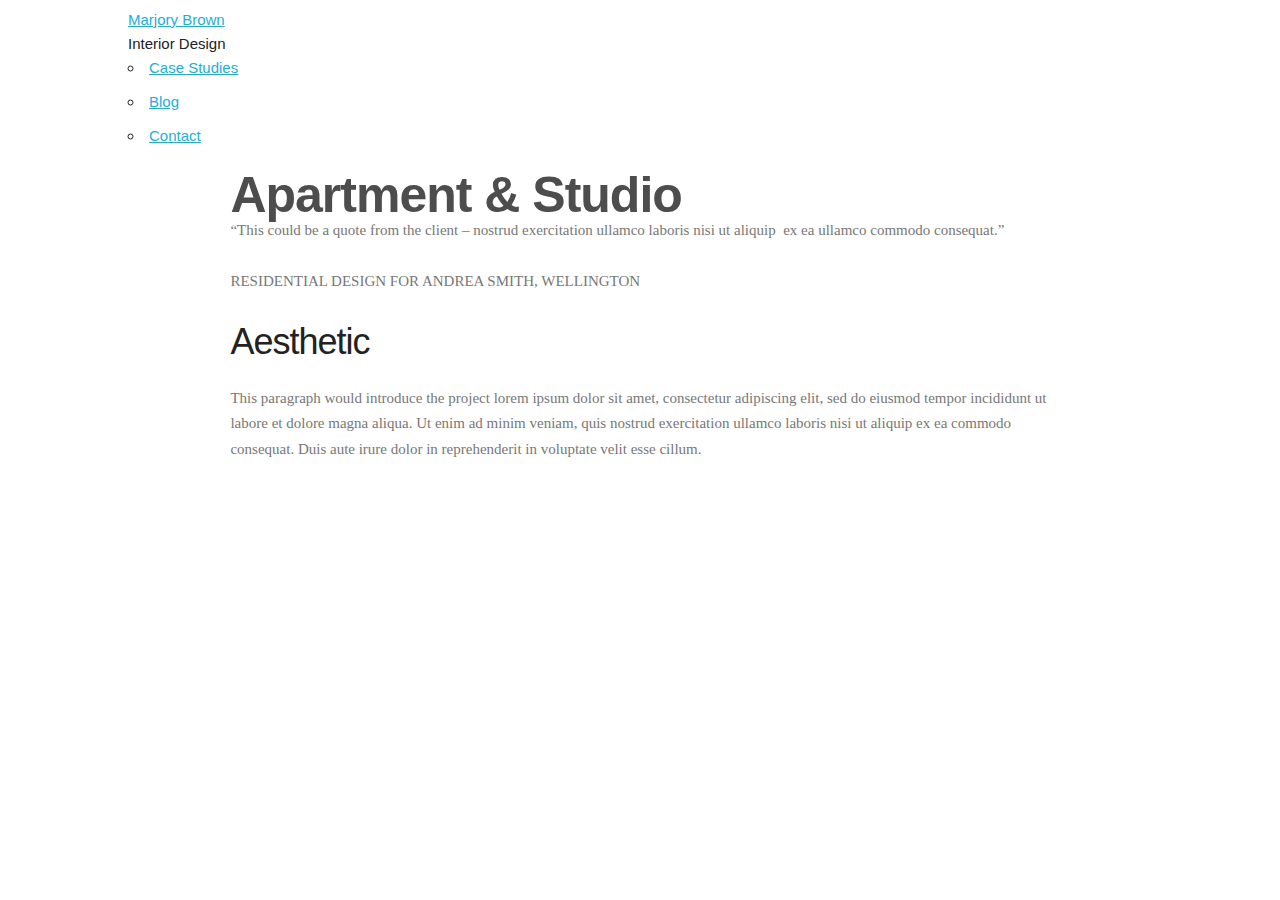
<file: case-studies/case-study-1.html>
<!DOCTYPE HTML>
<html>

<head>
	<meta charset="UTF-8">
	<title>Marjory Brown – Interior Designer</title>
	<link rel="stylesheet" href="../css/style.css" />
</head>

<body id="home">

	<header>
		<a id="logo" href="../index.html">Marjory Brown</a>
		<div id="slogan">Interior Design</div>
		<nav>
			<ul>
				<li><a href="../case-studies.html">Case Studies</a></li>
				<li><a href="/mb/blog/index.php">Blog</a></li>
				<li><a href="../contact.html">Contact</a></li>
			</ul>
		</nav>
	</header>

	<section class="container">
		<article>
			<h1>Apartment & Studio</h1>
			<p> “This could be a quote from the client – nostrud exercitation ullamco laboris nisi ut aliquip  ex ea ullamco commodo consequat.”</p>
			<p>RESIDENTIAL DESIGN FOR ANDREA SMITH, WELLINGTON</p>
		</article>
		<article>
			<h3>Aesthetic</h3>
			<p>This paragraph would introduce the project lorem ipsum dolor sit amet, consectetur adipiscing elit, sed do eiusmod tempor incididunt ut labore et dolore magna aliqua. Ut enim ad minim veniam, quis nostrud exercitation ullamco laboris nisi ut aliquip ex ea commodo consequat. Duis aute irure dolor in reprehenderit in voluptate velit esse cillum.</p>
		</article>
	</section>

	<footer class="container">
	</footer>

</body>

</html>
</file>
<file: css/style.css>
@charset "UTF-8";
body {
  width: 80%;
  margin-left: auto;
  margin-right: auto; }

.grid {
  width: 15%;
  margin-top: 5%; }

/* Case Studies */
img {
  float: left; }

/*
* Skeleton V2.0.4
* Copyright 2014, Dave Gamache
* www.getskeleton.com
* Free to use under the MIT license.
* http://www.opensource.org/licenses/mit-license.php
* 12/29/2014
*/
/* Table of contents
––––––––––––––––––––––––––––––––––––––––––––––––––
- Grid
- Base Styles
- Typography
- Links
- Buttons
- Forms
- Lists
- Code
- Tables
- Spacing
- Utilities
- Clearing
- Media Queries
*/
/* Grid
–––––––––––––––––––––––––––––––––––––––––––––––––– */
.container {
  position: relative;
  width: 100%;
  max-width: 1600px;
  margin: 0 auto;
  padding: 0 20px;
  box-sizing: border-box; }

.column,
.columns {
  width: 100%;
  float: left;
  box-sizing: border-box; }

/* For devices larger than 400px */
@media (min-width: 400px) {
  .container {
    width: 85%;
    padding: 0; } }
/* For devices larger than 550px */
@media (min-width: 550px) {
  .container {
    width: 80%; }

  .column,
  .columns {
    margin-left: 4%; }

  .column:first-child,
  .columns:first-child {
    margin-left: 0; }

  .one.column,
  .one.columns {
    width: 4.66666666667%; }

  .two.columns {
    width: 13.3333333333%; }

  .three.columns {
    width: 22%; }

  .four.columns {
    width: 30.6666666667%; }

  .five.columns {
    width: 39.3333333333%; }

  .six.columns {
    width: 48%; }

  .seven.columns {
    width: 56.6666666667%; }

  .eight.columns {
    width: 65.3333333333%; }

  .nine.columns {
    width: 74.0%; }

  .ten.columns {
    width: 82.6666666667%; }

  .eleven.columns {
    width: 91.3333333333%; }

  .twelve.columns {
    width: 100%;
    margin-left: 0; }

  .one-third.column {
    width: 30.6666666667%; }

  .two-thirds.column {
    width: 65.3333333333%; }

  .one-half.column {
    width: 48%; }

  /* Offsets */
  .offset-by-one.column,
  .offset-by-one.columns {
    margin-left: 8.66666666667%; }

  .offset-by-two.column,
  .offset-by-two.columns {
    margin-left: 17.3333333333%; }

  .offset-by-three.column,
  .offset-by-three.columns {
    margin-left: 26%; }

  .offset-by-four.column,
  .offset-by-four.columns {
    margin-left: 34.6666666667%; }

  .offset-by-five.column,
  .offset-by-five.columns {
    margin-left: 43.3333333333%; }

  .offset-by-six.column,
  .offset-by-six.columns {
    margin-left: 52%; }

  .offset-by-seven.column,
  .offset-by-seven.columns {
    margin-left: 60.6666666667%; }

  .offset-by-eight.column,
  .offset-by-eight.columns {
    margin-left: 69.3333333333%; }

  .offset-by-nine.column,
  .offset-by-nine.columns {
    margin-left: 78.0%; }

  .offset-by-ten.column,
  .offset-by-ten.columns {
    margin-left: 86.6666666667%; }

  .offset-by-eleven.column,
  .offset-by-eleven.columns {
    margin-left: 95.3333333333%; }

  .offset-by-one-third.column,
  .offset-by-one-third.columns {
    margin-left: 34.6666666667%; }

  .offset-by-two-thirds.column,
  .offset-by-two-thirds.columns {
    margin-left: 69.3333333333%; }

  .offset-by-one-half.column,
  .offset-by-one-half.columns {
    margin-left: 52%; } }
/* Base Styles
–––––––––––––––––––––––––––––––––––––––––––––––––– */
/* NOTE
html is set to 62.5% so that all the REM measurements throughout Skeleton
are based on 10px sizing. So basically 1.5rem = 15px :) */
html {
  font-size: 62.5%; }

body {
  font-size: 1.5em;
  /* currently ems cause chrome bug misinterpreting rems on body element */
  line-height: 1.6;
  font-weight: 400;
  font-family: "Raleway", "HelveticaNeue", "Helvetica Neue", Helvetica, Arial, sans-serif;
  color: #222; }

/* Typography
–––––––––––––––––––––––––––––––––––––––––––––––––– */
h1, h2, h3, h4, h5, h6 {
  margin-top: 0;
  margin-bottom: 2rem;
  font-weight: 300; }

h1 {
  font-size: 4.0rem;
  line-height: 1.2;
  letter-spacing: -.1rem; }

h2 {
  font-size: 3.6rem;
  line-height: 1.25;
  letter-spacing: -.1rem; }

h3 {
  font-size: 3.0rem;
  line-height: 1.3;
  letter-spacing: -.1rem; }

h4 {
  font-size: 2.4rem;
  line-height: 1.35;
  letter-spacing: -.08rem; }

h5 {
  font-size: 1.8rem;
  line-height: 1.5;
  letter-spacing: -.05rem; }

h6 {
  font-size: 1.5rem;
  line-height: 1.6;
  letter-spacing: 0; }

/* Larger than phablet */
@media (min-width: 550px) {
  h1 {
    font-size: 5.0rem; }

  h2 {
    font-size: 4.2rem; }

  h3 {
    font-size: 3.6rem; }

  h4 {
    font-size: 3.0rem; }

  h5 {
    font-size: 2.4rem; }

  h6 {
    font-size: 1.5rem; } }
p {
  margin-top: 0; }

body {
  font-family: "proxima-nova", sans-serif; }

h1, h2 {
  font-family: "proxima-nova", sans-serif;
  font-style: normal;
  font-weight: 600; }

h1 {
  color: #4D4D4D;
  margin: 0;
  line-height: 90%; }

h2 {
  color: #DD4441;
  text-transform: uppercase;
  margin: 0 0 5% 0; }

p {
  font-family: "merriweather";
  color: #777777;
  line-height: 170%;
  margin-bottom: 20%; }

/* Links
–––––––––––––––––––––––––––––––––––––––––––––––––– */
a {
  color: #1EAEDB; }

a:hover {
  color: #0FA0CE; }

/* Buttons
–––––––––––––––––––––––––––––––––––––––––––––––––– */
.button,
button,
input[type="submit"],
input[type="reset"],
input[type="button"] {
  display: inline-block;
  height: 38px;
  padding: 0 30px;
  color: #555;
  text-align: center;
  font-size: 11px;
  font-weight: 600;
  line-height: 38px;
  letter-spacing: .1rem;
  text-transform: uppercase;
  text-decoration: none;
  white-space: nowrap;
  background-color: transparent;
  border-radius: 4px;
  border: 1px solid #bbb;
  cursor: pointer;
  box-sizing: border-box; }

.button:hover,
button:hover,
input[type="submit"]:hover,
input[type="reset"]:hover,
input[type="button"]:hover,
.button:focus,
button:focus,
input[type="submit"]:focus,
input[type="reset"]:focus,
input[type="button"]:focus {
  color: #333;
  border-color: #888;
  outline: 0; }

.button.button-primary,
button.button-primary,
input[type="submit"].button-primary,
input[type="reset"].button-primary,
input[type="button"].button-primary {
  color: #FFF;
  background-color: #33C3F0;
  border-color: #33C3F0; }

.button.button-primary:hover,
button.button-primary:hover,
input[type="submit"].button-primary:hover,
input[type="reset"].button-primary:hover,
input[type="button"].button-primary:hover,
.button.button-primary:focus,
button.button-primary:focus,
input[type="submit"].button-primary:focus,
input[type="reset"].button-primary:focus,
input[type="button"].button-primary:focus {
  color: #FFF;
  background-color: #1EAEDB;
  border-color: #1EAEDB; }

/* Forms
–––––––––––––––––––––––––––––––––––––––––––––––––– */
input[type="email"],
input[type="number"],
input[type="search"],
input[type="text"],
input[type="tel"],
input[type="url"],
input[type="password"],
textarea,
select {
  height: 38px;
  padding: 6px 10px;
  /* The 6px vertically centers text on FF, ignored by Webkit */
  background-color: #fff;
  border: 1px solid #D1D1D1;
  border-radius: 4px;
  box-shadow: none;
  box-sizing: border-box; }

/* Removes awkward default styles on some inputs for iOS */
input[type="email"],
input[type="number"],
input[type="search"],
input[type="text"],
input[type="tel"],
input[type="url"],
input[type="password"],
textarea {
  -webkit-appearance: none;
  -moz-appearance: none;
  appearance: none; }

textarea {
  min-height: 65px;
  padding-top: 6px;
  padding-bottom: 6px; }

input[type="email"]:focus,
input[type="number"]:focus,
input[type="search"]:focus,
input[type="text"]:focus,
input[type="tel"]:focus,
input[type="url"]:focus,
input[type="password"]:focus,
textarea:focus,
select:focus {
  border: 1px solid #33C3F0;
  outline: 0; }

label,
legend {
  display: block;
  margin-bottom: .5rem;
  font-weight: 600; }

fieldset {
  padding: 0;
  border-width: 0; }

input[type="checkbox"],
input[type="radio"] {
  display: inline; }

label > .label-body {
  display: inline-block;
  margin-left: .5rem;
  font-weight: normal; }

/* Lists
–––––––––––––––––––––––––––––––––––––––––––––––––– */
ul {
  list-style: circle inside; }

ol {
  list-style: decimal inside; }

ol, ul {
  padding-left: 0;
  margin-top: 0; }

ul ul,
ul ol,
ol ol,
ol ul {
  margin: 1.5rem 0 1.5rem 3rem;
  font-size: 90%; }

li {
  margin-bottom: 1rem; }

/* Code
–––––––––––––––––––––––––––––––––––––––––––––––––– */
code {
  padding: .2rem .5rem;
  margin: 0 .2rem;
  font-size: 90%;
  white-space: nowrap;
  background: #F1F1F1;
  border: 1px solid #E1E1E1;
  border-radius: 4px; }

pre > code {
  display: block;
  padding: 1rem 1.5rem;
  white-space: pre; }

/* Tables
–––––––––––––––––––––––––––––––––––––––––––––––––– */
th,
td {
  padding: 12px 15px;
  text-align: left;
  border-bottom: 1px solid #E1E1E1; }

th:first-child,
td:first-child {
  padding-left: 0; }

th:last-child,
td:last-child {
  padding-right: 0; }

/* Spacing
–––––––––––––––––––––––––––––––––––––––––––––––––– */
button,
.button {
  margin-bottom: 1rem; }

input,
textarea,
select,
fieldset {
  margin-bottom: 1.5rem; }

pre,
blockquote,
dl,
figure,
table,
p,
ul,
ol,
form {
  margin-bottom: 2.5rem; }

/* Misc
–––––––––––––––––––––––––––––––––––––––––––––––––– */
hr {
  margin-top: 3rem;
  margin-bottom: 3.5rem;
  border-width: 0;
  border-top: 1px solid #E1E1E1; }

/* Clearing
–––––––––––––––––––––––––––––––––––––––––––––––––– */
/* Self Clearing Goodness */
.container:after,
.row:after,
.u-cf {
  content: "";
  display: table;
  clear: both; }

/* Media Queries
–––––––––––––––––––––––––––––––––––––––––––––––––– */
/*
Note: The best way to structure the use of media queries is to create the queries
near the relevant code. For example, if you wanted to change the styles for buttons
on small devices, paste the mobile query code up in the buttons section and style it
there.
*/
/* Larger than mobile */
/* Larger than phablet (also point when grid becomes active) */
/* Larger than tablet */
/* Larger than desktop */
/* Larger than Desktop HD */
</file>
